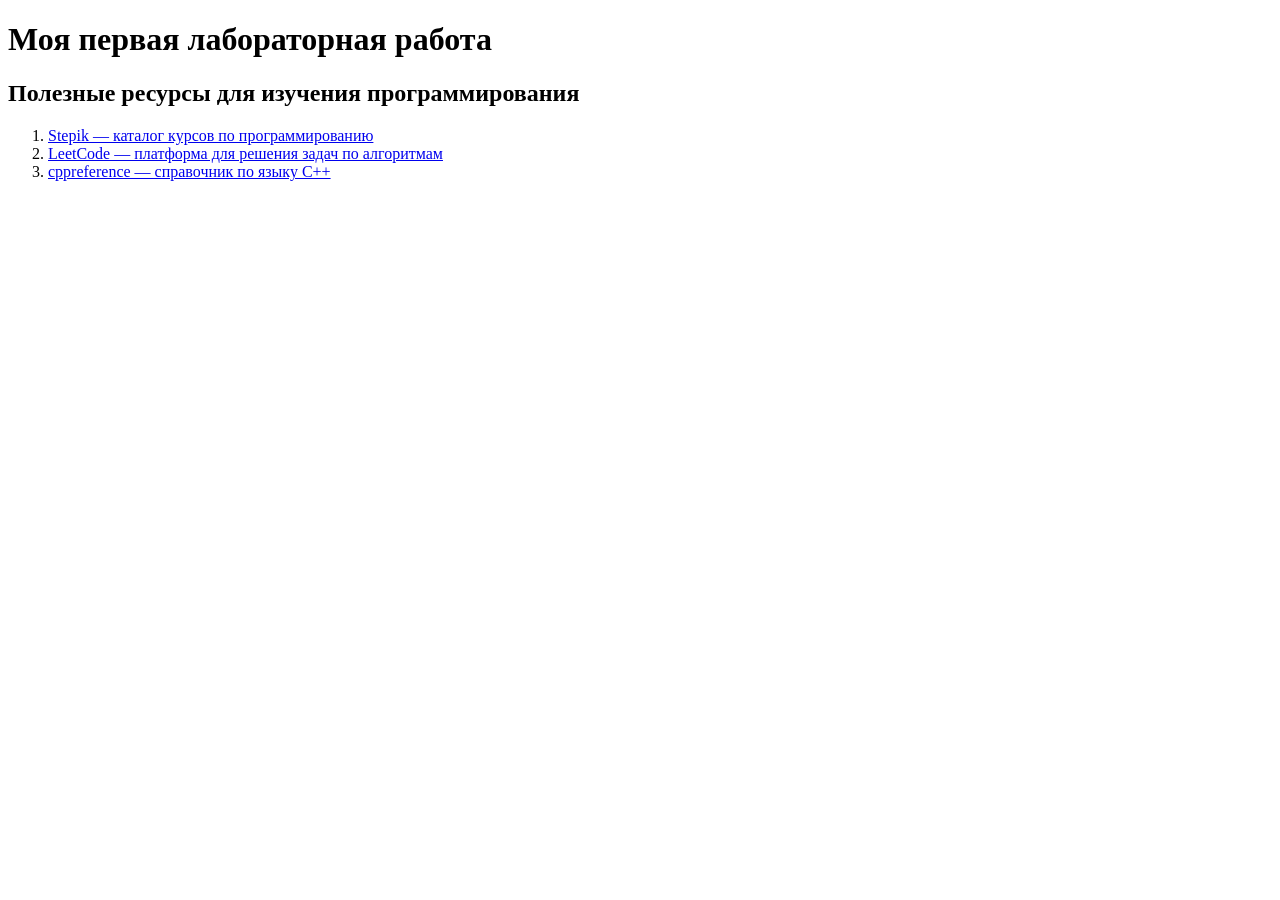
<file: Lab1/Задание 1/src/index.html>
<!DOCTYPE html>
<html lang="en">
  <head>
    <title>HTML</title>
  </head>
  <body>
    <h1>Моя первая лабораторная работа</h1>
    <h2>Полезные ресурсы для изучения программирования</h2>
    <ol>
      <li><a href="https://stepik.org/catalog/246">Stepik — каталог курсов по программированию</a></li>
      <li><a href="https://leetcode.com/">LeetCode — платформа для решения задач по алгоритмам</a></li>
      <li><a href="https://cppreference.com/">cppreference — справочник по языку C++</a></li>
    </ol>
  </body>
</html>
</file>
